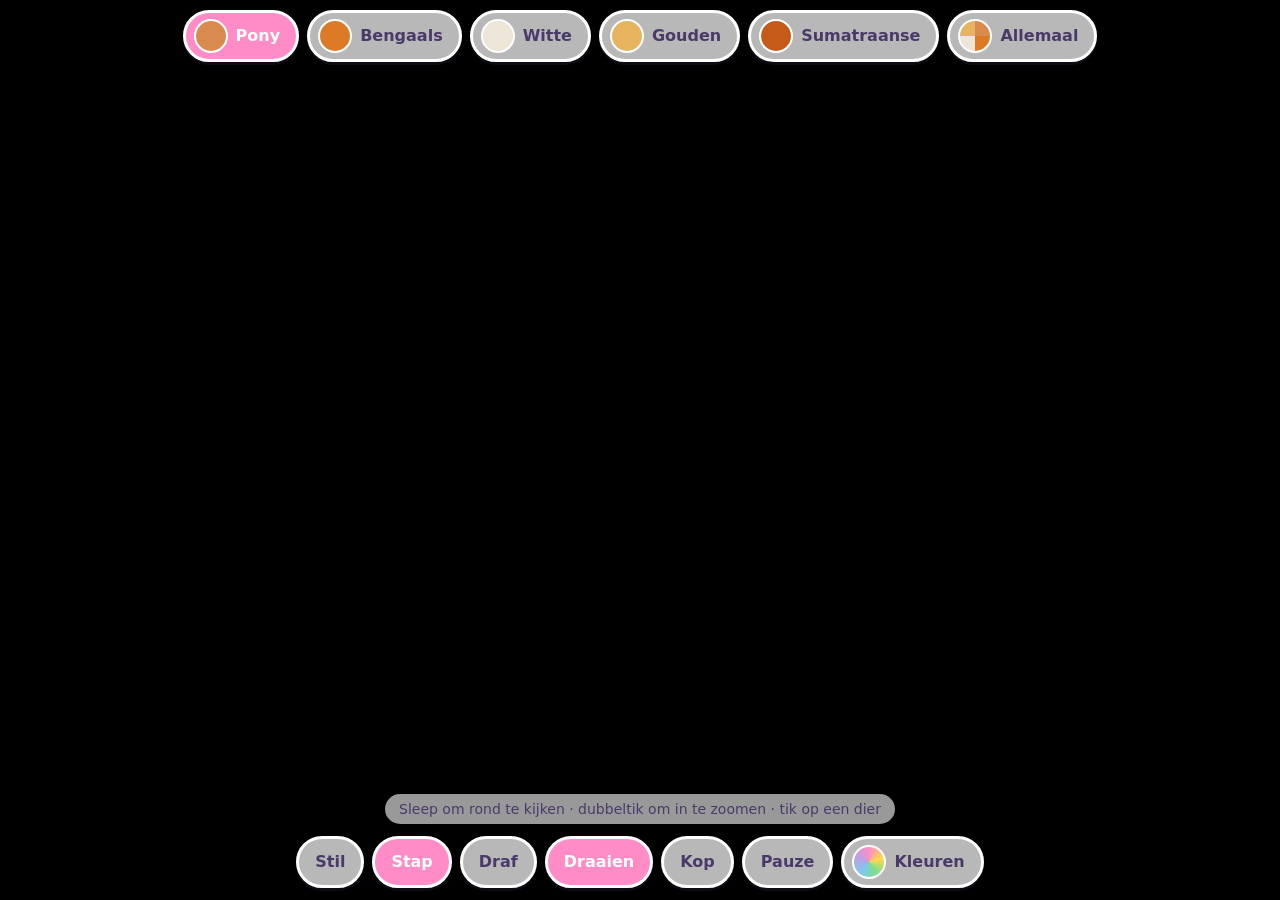
<file: dieren.html>
<!doctype html>
<html lang="nl">
<head>
  <meta charset="utf-8">
  <meta name="viewport" content="width=device-width, initial-scale=1, maximum-scale=1, user-scalable=no, viewport-fit=cover">
  <meta name="theme-color" content="#8fd3ff">
  <title>Dierenproef: De Bloeiende Berg</title>
  <link rel="stylesheet" href="src/ui/stijl.css">
  <link rel="stylesheet" href="src/ui/dieren.css">
  <script type="importmap">
    { "imports": { "three": "./vendor/three/three.module.min.js" } }
  </script>
</head>
<body>
  <canvas id="spelbeeld"></canvas>
  <div id="ui"></div>
  <script type="module" src="src/dierenproef.js"></script>
</body>
</html>
</file>
<file: src/ui/stijl.css>
html, body {
  margin: 0;
  height: 100%;
  overflow: hidden;
  background: #8fd3ff;
  touch-action: none;
  user-select: none;
  -webkit-user-select: none;
  -webkit-tap-highlight-color: transparent;
  font-family: system-ui, -apple-system, "Segoe UI", Roboto, sans-serif;
}

#spelbeeld {
  position: fixed;
  inset: 0;
  width: 100%;
  height: 100%;
  display: block;
}

#ui {
  position: fixed;
  inset: 0;
  pointer-events: none;
}

.debugscherm {
  position: absolute;
  top: calc(84px + env(safe-area-inset-top));
  left: calc(8px + env(safe-area-inset-left));
  padding: 6px 10px;
  border-radius: 8px;
  background: rgba(0, 0, 0, 0.55);
  color: #fff;
  font: 12px/1.45 ui-monospace, Consolas, monospace;
  white-space: pre;
}

/* --- Prestatievlucht (?vlucht=1): voortgang bovenaan, uitslag in het midden --- */
.vluchtlabel {
  position: absolute;
  top: calc(14px + env(safe-area-inset-top));
  left: 50%;
  transform: translateX(-50%);
  padding: 6px 14px;
  border-radius: 999px;
  background: rgba(0, 0, 0, 0.5);
  color: #fff;
  font: 600 14px/1.3 system-ui, sans-serif;
}
.vluchtuitslag {
  position: absolute;
  top: 50%;
  left: 50%;
  transform: translate(-50%, -50%);
  pointer-events: auto;
  min-width: 300px;
  padding: 16px 22px 18px;
  border-radius: 18px;
  background: rgba(255, 255, 255, 0.95);
  box-shadow: 0 6px 30px rgba(0, 40, 80, 0.25);
  color: #234;
  font: 15px/1.5 system-ui, sans-serif;
}
.vluchtuitslag h2 {
  margin: 0 0 8px;
  font-size: 19px;
  color: #c2407e;
}
.vluchtuitslag td {
  padding: 2px 12px 2px 0;
}
.vluchtuitslag .goed {
  color: #1c8a4a;
}
.vluchtuitslag .slecht {
  color: #c0392b;
}
.vluchtuitslag .knoppen {
  display: flex;
  gap: 10px;
  margin-top: 12px;
}
.vluchtuitslag button {
  flex: 1;
  padding: 9px 0;
  border: 0;
  border-radius: 12px;
  background: #ff7fb0;
  color: #fff;
  font: 600 15px system-ui, sans-serif;
}

/* --- Touchbediening (TP 8, GD 4): alleen zichtbaar op touchtoestellen --- */
.touchlaag {
  display: none;
}
body.touch .touchlaag {
  display: block;
}
body.touch .toetshulp {
  display: none;
}

.joystick {
  position: absolute;
  width: calc(var(--stick) * 2);
  height: calc(var(--stick) * 2);
  transform: translate(-50%, -50%);
  border-radius: 50%;
  background: radial-gradient(circle, rgba(255, 255, 255, 0.18), rgba(255, 255, 255, 0.32));
  border: 0.6vh solid rgba(255, 255, 255, 0.7);
  box-sizing: border-box;
  opacity: 0;
  transition: opacity 0.12s;
  pointer-events: none;
}
.joystick.zichtbaar {
  opacity: 1;
}
.knop-stick {
  position: absolute;
  left: 50%;
  top: 50%;
  width: calc(var(--stick) * 0.9);
  height: calc(var(--stick) * 0.9);
  transform: translate(-50%, -50%);
  border-radius: 50%;
  background: radial-gradient(circle at 35% 30%, #fff, #ffd0e4);
  box-shadow: 0 0.6vh 1.6vh rgba(120, 30, 70, 0.35);
}

.touchknop {
  position: absolute;
  padding: 0;
  border: none;
  border-radius: 50%;
  pointer-events: auto;
  touch-action: none;
  display: grid;
  place-items: center;
  box-shadow: 0 1vh 0 rgba(0, 0, 0, 0.18), 0 1.4vh 2.4vh rgba(0, 0, 0, 0.2);
  transition: transform 0.06s, box-shadow 0.06s;
  -webkit-user-select: none;
  user-select: none;
}
.touchknop svg {
  width: 62%;
  height: 62%;
  pointer-events: none;
}
.touchknop.ingedrukt {
  transform: translateY(0.8vh) scale(0.94);
  box-shadow: 0 0.2vh 0 rgba(0, 0, 0, 0.18), 0 0.4vh 1vh rgba(0, 0, 0, 0.2);
}
.springknop {
  width: var(--spring);
  height: var(--spring);
  right: calc(var(--rand) + env(safe-area-inset-right));
  bottom: calc(var(--rand) + env(safe-area-inset-bottom));
  background: radial-gradient(circle at 35% 30%, #ffb3d1, #ff6fa8 70%, #e2508b);
}
.actieknop {
  width: var(--actie);
  height: var(--actie);
  right: calc(var(--rand) + var(--spring) + 3vh + env(safe-area-inset-right));
  bottom: calc(var(--rand) + var(--spring) * 0.45 + env(safe-area-inset-bottom));
  background: radial-gradient(circle at 35% 30%, #b8f5e4, #5fd3b3 70%, #3bb594);
}

.fluitknop {
  width: var(--fluit);
  height: var(--fluit);
  right: calc(var(--rand) + env(safe-area-inset-right));
  bottom: calc(var(--rand) + var(--spring) + 4vh + env(safe-area-inset-bottom));
  background: radial-gradient(circle at 35% 30%, #fff1b8, #ffcf4d 70%, #e8a91c);
}
.actieknop.wenkt {
  animation: wenk 1.1s ease-in-out infinite;
}
@keyframes wenk {
  0%, 100% { box-shadow: 0 1vh 0 rgba(0, 0, 0, 0.18), 0 0 0 0 rgba(255, 255, 255, 0.9); }
  50% { box-shadow: 0 1vh 0 rgba(0, 0, 0, 0.18), 0 0 0 2.2vh rgba(255, 255, 255, 0); }
}

/* --- "Draai je toestel": alleen op touchtoestellen in staande stand --- */
.draaischerm {
  display: none;
}
@media (orientation: portrait) {
  body.touch .draaischerm {
    display: grid;
    place-items: center;
    position: fixed;
    inset: 0;
    background: linear-gradient(160deg, #8fd3ff, #ffb3d1);
    pointer-events: auto;
    z-index: 10;
  }
  body.touch .touchlaag {
    display: none;
  }
}
.draaischerm svg {
  width: min(60vw, 60vh);
  height: min(60vw, 60vh);
}
.draaitoestel {
  transform-origin: 100px 90px;
  animation: draai 2.4s ease-in-out infinite;
}
@keyframes draai {
  0%, 25% { transform: rotate(0deg); }
  55%, 85% { transform: rotate(-90deg); }
  100% { transform: rotate(0deg); }
}

/* --- Toetsenhulp op pc --- */
.toetshulp {
  position: absolute;
  left: 50%;
  bottom: 16px;
  transform: translateX(-50%);
  display: flex;
  gap: 14px;
  flex-wrap: wrap;
  justify-content: center;
  padding: 8px 14px;
  border-radius: 12px;
  background: rgba(255, 255, 255, 0.75);
  color: #6b2a4a;
  font-size: 14px;
  white-space: nowrap;
  transition: opacity 1.5s;
}
.toetshulp.weg {
  opacity: 0;
}
.toetshulp kbd {
  display: inline-block;
  min-width: 1.2em;
  margin-right: 2px;
  padding: 1px 5px;
  border-radius: 5px;
  background: #fff;
  border: 1px solid #e0a8c4;
  border-bottom-width: 3px;
  font: 12px/1.4 system-ui, sans-serif;
  text-align: center;
}

/* --- HUD (GD 13): bloesemteller --- */
.bloesemteller {
  position: absolute;
  top: calc(12px + env(safe-area-inset-top));
  left: calc(14px + env(safe-area-inset-left));
  display: flex;
  align-items: center;
  gap: 8px;
  height: 56px;
  padding: 0 20px 0 8px;
  border-radius: 28px;
  background: rgba(255, 255, 255, 0.78);
  box-shadow: 0 3px 10px rgba(194, 65, 122, 0.25);
  color: #c2417a;
  font: 800 30px/1 system-ui, -apple-system, "Segoe UI", Roboto, sans-serif;
}
.bloesemteller svg {
  width: 46px;
  height: 46px;
}
.bloesemteller.wip {
  animation: wip 0.35s ease-out;
}
.bloesemteller.wip svg {
  animation: draai 0.5s ease-out;
}
@keyframes wip {
  0% { transform: scale(1); }
  40% { transform: scale(1.22); }
  100% { transform: scale(1); }
}
@keyframes draai {
  from { transform: rotate(-72deg); }
  to { transform: rotate(0); }
}

/* --- Op de pony: galopmeter (een wortel met een balkje) --- */
.galopmeter {
  position: absolute;
  top: calc(78px + env(safe-area-inset-top));
  left: calc(14px + env(safe-area-inset-left));
  display: flex;
  align-items: center;
  gap: 6px;
  height: 46px;
  padding: 0 14px 0 6px;
  border-radius: 23px;
  background: rgba(255, 255, 255, 0.78);
  box-shadow: 0 3px 10px rgba(200, 110, 30, 0.25);
  opacity: 0;
  transform: translateX(-20px);
  transition: opacity 0.3s, transform 0.3s;
  pointer-events: none;
}
.galopmeter.zichtbaar {
  opacity: 1;
  transform: none;
}
.galopmeter svg {
  width: 38px;
  height: 38px;
}
.galopmeter .balk {
  width: 120px;
  height: 16px;
  border-radius: 8px;
  background: #ffe6cf;
  overflow: hidden;
  box-shadow: inset 0 2px 3px rgba(0, 0, 0, 0.12);
}
.galopmeter .vulling {
  height: 100%;
  border-radius: 8px;
  background: linear-gradient(90deg, #ffb45e, #ff8a2a);
  transition: width 0.15s;
}
.galopmeter.actief .vulling {
  background: linear-gradient(90deg, #ffd84d, #ff8a2a, #ff6fae);
  background-size: 200% 100%;
  animation: glans 0.6s linear infinite;
}
@keyframes glans {
  from { background-position: 0 0; }
  to { background-position: 200% 0; }
}
.galopmeter.wip {
  animation: wip 0.35s ease-out;
}

/* --- De ronde in de springweide: tijd en vijf hindernissen --- */
.rondebalk {
  position: absolute;
  top: calc(12px + env(safe-area-inset-top));
  left: 50%;
  display: flex;
  align-items: center;
  gap: 6px;
  height: 52px;
  padding: 0 14px;
  border-radius: 26px;
  background: rgba(255, 255, 255, 0.8);
  box-shadow: 0 3px 10px rgba(194, 65, 122, 0.25);
  color: #c2417a;
  font: 800 26px/1 system-ui, -apple-system, "Segoe UI", Roboto, sans-serif;
  font-variant-numeric: tabular-nums;
  opacity: 0;
  transform: translate(-50%, -20px);
  transition: opacity 0.3s, transform 0.3s;
  pointer-events: none;
}
.rondebalk.zichtbaar {
  opacity: 1;
  transform: translate(-50%, 0);
}
.rondetijd {
  min-width: 86px;
  margin-right: 4px;
}
.hindernisicoon {
  display: grid;
  place-items: center;
  width: 38px;
  height: 38px;
  border-radius: 50%;
  background: #eee6ee;
  filter: grayscale(1) opacity(0.55);
  transition: filter 0.3s, background 0.3s, transform 0.3s;
}
.hindernisicoon svg {
  width: 30px;
  height: 30px;
}
.hindernisicoon.gedaan {
  background: #fff6c8;
  filter: none;
  animation: wip 0.4s ease-out;
}
/* Het vlot bouwen (stap 10): de vier bouwstukken. */
.bouwbalk {
  gap: 8px;
}
.hindernisicoon.wip {
  animation: wip 0.5s ease-out 2;
}
.hindernisicoon.perfect {
  background: radial-gradient(circle, #fff6c8 55%, #ffd84d);
  box-shadow: 0 0 10px #ffd84d;
}

/* --- Rozet als je een ronde uitrijdt --- */
.rondekaart {
  position: absolute;
  left: 50%;
  top: 22%;
  display: flex;
  flex-direction: column;
  align-items: center;
  gap: 4px;
  transform: translate(-50%, 0) scale(0.3);
  opacity: 0;
  pointer-events: none;
  transition: opacity 0.4s, transform 0.5s cubic-bezier(0.2, 1.6, 0.4, 1);
}
.rondekaart.zichtbaar {
  opacity: 1;
  transform: translate(-50%, 0) scale(1);
}
.rozet svg {
  width: min(22vh, 150px);
  height: min(26vh, 180px);
  filter: drop-shadow(0 4px 8px rgba(120, 30, 70, 0.3));
  animation: zwaai 2s ease-in-out infinite;
}
@keyframes zwaai {
  0%, 100% { transform: rotate(-6deg); }
  50% { transform: rotate(6deg); }
}
.kaarttijd {
  display: flex;
  align-items: center;
  gap: 8px;
  padding: 6px 20px;
  border-radius: 24px;
  background: rgba(255, 255, 255, 0.9);
  color: #c2417a;
  font: 900 36px/1 system-ui, -apple-system, "Segoe UI", Roboto, sans-serif;
  font-variant-numeric: tabular-nums;
}
.kroon svg {
  width: 44px;
  height: 30px;
}
.sterren {
  display: flex;
  gap: 2px;
}
.sterren svg {
  width: 40px;
  height: 40px;
  filter: drop-shadow(0 2px 3px rgba(0, 0, 0, 0.2));
}

/* --- Pc: welke toets doet de actie --- */
.actiehint {
  position: absolute;
  left: 50%;
  bottom: 120px;
  display: flex;
  align-items: center;
  gap: 6px;
  padding: 6px 12px;
  border-radius: 18px;
  background: rgba(255, 255, 255, 0.85);
  box-shadow: 0 3px 10px rgba(47, 125, 109, 0.3);
  opacity: 0;
  transform: translate(-50%, 10px);
  transition: opacity 0.25s, transform 0.25s;
  pointer-events: none;
}
.actiehint.zichtbaar {
  opacity: 1;
  transform: translate(-50%, 0);
}
.actiehint kbd {
  min-width: 1.4em;
  padding: 2px 7px;
  border-radius: 6px;
  background: #fff;
  border: 1px solid #8fd3c0;
  border-bottom-width: 3px;
  color: #2f7d6d;
  font: 700 16px/1.3 system-ui, sans-serif;
  text-align: center;
}
.actiehint svg {
  width: 34px;
  height: 34px;
}
body.touch .actiehint {
  display: none;
}

/* --- De brulknop: een tijgerkopje met de brulmeter als ring (GD 8) --- */
.brulknop {
  position: absolute;
  right: calc(18px + env(safe-area-inset-right));
  bottom: calc(18px + env(safe-area-inset-bottom));
  width: 84px;
  height: 84px;
  padding: 0;
  border: none;
  border-radius: 50%;
  background: radial-gradient(circle at 35% 30%, #fff7e6, #ffe0b0 70%, #f7c27a);
  box-shadow: 0 6px 0 rgba(0, 0, 0, 0.16), 0 8px 16px rgba(0, 0, 0, 0.2);
  pointer-events: auto;
  touch-action: none;
  cursor: pointer;
  opacity: 0;
  transform: scale(0.6);
  transition: opacity 0.4s, transform 0.4s;
  visibility: hidden;
  -webkit-user-select: none;
  user-select: none;
}
.brulknop.zichtbaar {
  opacity: 1;
  transform: none;
  visibility: visible;
}
.brulknop svg {
  width: 100%;
  height: 100%;
  pointer-events: none;
}
.brulknop .ringbodem { stroke: rgba(120, 70, 20, 0.18); }
.brulknop .ring { stroke: #ff9a2e; transition: stroke-dashoffset 0.25s; }
.brulknop.vol .ring { stroke: #ffcf2e; }
.brulknop.vol {
  animation: brulwenk 1s ease-in-out infinite;
}
.brulknop.vol .bek { d: path("M40 66 Q50 80 60 66"); }
.brulknop.ingedrukt { transform: translateY(5px) scale(0.94); }
.brulknop.schud { animation: brulschud 0.4s ease-in-out; }
@keyframes brulwenk {
  0%, 100% { box-shadow: 0 6px 0 rgba(0, 0, 0, 0.16), 0 0 0 0 rgba(255, 207, 46, 0.95); transform: scale(1); }
  50% { box-shadow: 0 6px 0 rgba(0, 0, 0, 0.16), 0 0 0 18px rgba(255, 207, 46, 0); transform: scale(1.07); }
}
@keyframes brulschud {
  0%, 100% { transform: none; }
  20% { transform: translateX(-6px) rotate(-6deg); }
  45% { transform: translateX(6px) rotate(6deg); }
  70% { transform: translateX(-4px) rotate(-3deg); }
}
/* Op touch: links van de fluitknop, boven de actieknop. */
body.touch .brulknop {
  width: var(--brul, 15vh);
  height: var(--brul, 15vh);
  right: calc(5vh + 24vh + 4vh + env(safe-area-inset-right));
  bottom: calc(5vh + 24vh + 8vh + env(safe-area-inset-bottom));
}
.bloesemteller.schat {
  animation: schatwip 0.9s ease-out;
}
@keyframes schatwip {
  0% { transform: scale(1); }
  30% { transform: scale(1.6) rotate(-6deg); }
  60% { transform: scale(1.25) rotate(4deg); }
  100% { transform: scale(1); }
}

/* --- Klimmen (stap 9): besturing wisselen, laten zakken, de graad van de route, de sleeplijn --- */
.klimhud {
  display: none;
}
body.klimt .klimhud {
  display: block;
}
.klimknop {
  position: absolute;
  padding: 0;
  border: none;
  border-radius: 22px;
  pointer-events: auto;
  touch-action: none;
  display: grid;
  place-items: center;
  box-shadow: 0 6px 0 rgba(0, 0, 0, 0.16), 0 8px 16px rgba(0, 0, 0, 0.2);
  transition: transform 0.06s;
  cursor: pointer;
  -webkit-user-select: none;
  user-select: none;
}
.klimknop.ingedrukt {
  transform: translateY(5px) scale(0.94);
}
.klimknop svg {
  width: 62%;
  height: 62%;
  pointer-events: none;
}
.besturingknop {
  top: calc(84px + env(safe-area-inset-top));
  left: calc(16px + env(safe-area-inset-left));
  width: 92px;
  height: 104px;
  grid-template-rows: 1fr auto;
  padding-bottom: 8px;
  background: radial-gradient(circle at 35% 30%, #ffb3d1, #ff6fa8 70%, #e2508b);
  color: #fff;
  font: 800 15px/1 system-ui, sans-serif;
  text-shadow: 0 1px 2px rgba(120, 30, 70, 0.5);
}
.besturingknop svg {
  width: 70px;
  height: 70px;
}
.besturingknop.handen {
  background: radial-gradient(circle at 35% 30%, #b8f5e4, #5fd3b3 70%, #3bb594);
  text-shadow: 0 1px 2px rgba(20, 90, 70, 0.5);
}
.zakknop {
  top: calc(16px + env(safe-area-inset-top));
  right: calc(16px + env(safe-area-inset-right));
  width: 84px;
  height: 84px;
  border-radius: 50%;
  background: radial-gradient(circle at 35% 30%, #fff1b8, #ffcf4d 70%, #e8a91c);
}
.routebadge {
  position: absolute;
  top: calc(26px + env(safe-area-inset-top));
  left: 50%;
  transform: translateX(-50%);
  min-width: 64px;
  padding: 8px 18px;
  border-radius: 999px;
  border: 4px solid #fff;
  color: #fff;
  font: 900 28px/1 system-ui, sans-serif;
  text-align: center;
  text-shadow: 0 2px 3px rgba(60, 20, 40, 0.35);
  box-shadow: 0 4px 12px rgba(0, 0, 0, 0.2);
}
.sleeplijn {
  position: absolute;
  inset: 0;
  pointer-events: none;
  opacity: 0;
}
.klimhud.sleept .sleeplijn {
  opacity: 1;
}
.sleeplijn line {
  stroke: #fff;
  stroke-width: 6;
  stroke-dasharray: 2 12;
  stroke-linecap: round;
}
.sleeplijn circle {
  fill: rgba(255, 255, 255, 0.55);
  stroke: #fff;
  stroke-width: 4;
}
/* Aan de wand: geen fluitknop of brulknop (de actieknop schudt uit); de springknop blijft voor de dyno (stap 15a). */
body.klimt .fluitknop,
body.klimt .brulknop {
  display: none;
}
/* Het pofzakje (magnesium, stap 15a): onder de zakknop, met een bolletje per beurt. */
.krijtknop {
  top: calc(116px + env(safe-area-inset-top));
  right: calc(16px + env(safe-area-inset-right));
  width: 84px;
  height: 84px;
  border-radius: 50%;
  background: radial-gradient(circle at 35% 30%, #ffffff, #ffe3f0 70%, #ffc2dc);
}
.krijtknop svg {
  width: 58%;
  height: 58%;
  margin-top: -10%;
}
.krijtbolletjes {
  position: absolute;
  bottom: 9%;
  left: 50%;
  transform: translateX(-50%);
  display: flex;
  gap: 4px;
  pointer-events: none;
}
.krijtbolletjes i {
  width: 9px;
  height: 9px;
  border-radius: 50%;
  background: #ff5fa2;
  box-shadow: 0 1px 2px rgba(120, 30, 70, 0.4);
}
.krijtbolletjes i.op {
  background: rgba(194, 65, 122, 0.22);
  box-shadow: none;
}
.krijtknop.leeg {
  filter: saturate(0.4);
}
.krijtknop.nee {
  animation: krijtnee 0.4s;
}
@keyframes krijtnee {
  25% { transform: translateX(-6px); }
  75% { transform: translateX(6px); }
}
body.touch .krijtknop {
  top: calc(16px + 14vh + 12px + env(safe-area-inset-top));
  width: 14vh;
  height: 14vh;
}
body.touch .krijtbolletjes i {
  width: 1.4vh;
  height: 1.4vh;
}
body.touch .besturingknop {
  width: 15vh;
  height: 17vh;
  font-size: 2.4vh;
}
body.touch .besturingknop svg {
  width: 11vh;
  height: 11vh;
}
body.touch .zakknop {
  width: 14vh;
  height: 14vh;
}
.klimtoetsen {
  position: absolute;
  left: 50%;
  bottom: calc(12px + env(safe-area-inset-bottom));
  transform: translateX(-50%);
  display: flex;
  gap: 14px;
  padding: 6px 14px;
  border-radius: 16px;
  background: rgba(255, 255, 255, 0.78);
  color: #6a3a5a;
  font: 600 13px/1.6 system-ui, sans-serif;
  white-space: nowrap;
}
.klimtoetsen kbd {
  padding: 0 5px;
  margin-right: 3px;
  border-radius: 5px;
  background: #fff;
  border: 1px solid #f0b6cf;
  border-bottom-width: 2px;
  font: 700 12px/1.4 system-ui, sans-serif;
}
body.touch .klimtoetsen {
  display: none;
}
body.klimt .toetshulp,
body.klimt .actiehint {
  display: none;
}
</file>
<file: src/ui/dieren.css>
/* Knoppen van de dierenproef (dieren.html): groot, rond en duidelijk, ook voor kleine vingers. */
.dierknoppen {
  position: absolute;
  left: 0;
  right: 0;
  display: flex;
  justify-content: center;
  flex-wrap: wrap;
  gap: 8px;
  padding: 0 12px;
  pointer-events: none;
}
.dierknoppen.boven { top: calc(10px + env(safe-area-inset-top)); }
.dierknoppen.onder { bottom: calc(12px + env(safe-area-inset-bottom)); }

.dierknop {
  pointer-events: auto;
  display: flex;
  align-items: center;
  gap: 8px;
  min-height: 48px;
  padding: 6px 16px 6px 8px;
  border: 3px solid #ffffff;
  border-radius: 999px;
  background: rgba(255, 255, 255, 0.72);
  color: #4a3a6a;
  font: 600 16px/1 system-ui, -apple-system, "Segoe UI", Roboto, sans-serif;
  box-shadow: 0 3px 0 rgba(74, 58, 106, 0.18);
  cursor: pointer;
  transition: transform 0.12s, background 0.12s;
}
.dierknop:active { transform: scale(0.95); }
.dierknop.aan {
  background: #ff8cc6;
  color: #ffffff;
  border-color: #ffffff;
}
.dierknop .stip {
  width: 30px;
  height: 30px;
  border-radius: 50%;
  border: 2px solid #ffffff;
  flex: none;
}
.dierknop.klein { padding: 6px 16px; }

.dierenuitleg {
  position: absolute;
  left: 50%;
  bottom: calc(76px + env(safe-area-inset-bottom));
  transform: translateX(-50%);
  padding: 6px 14px;
  border-radius: 999px;
  background: rgba(255, 255, 255, 0.6);
  color: #4a3a6a;
  font: 500 14px/1.3 system-ui, -apple-system, "Segoe UI", Roboto, sans-serif;
  white-space: nowrap;
  pointer-events: none;
  transition: opacity 1s;
}

/* Kleurenpaneel van de pony: grote ronde kleurbolletjes, links op het scherm. */
.kleurpaneel {
  position: absolute;
  left: calc(10px + env(safe-area-inset-left));
  top: 50%;
  transform: translateY(-50%);
  max-width: min(400px, 46vw);
  max-height: calc(100% - 150px);
  overflow-y: auto;
  padding: 10px 12px;
  border: 3px solid #ffffff;
  border-radius: 22px;
  background: rgba(255, 255, 255, 0.78);
  box-shadow: 0 3px 0 rgba(74, 58, 106, 0.18);
  pointer-events: auto; /* de laag #ui laat tikken door naar het beeld; het paneel moet ze zelf opvangen */
  touch-action: pan-y;
}
.kleurrij {
  display: flex;
  flex-wrap: wrap;
  align-items: center;
  gap: 6px;
  margin-bottom: 8px;
}
.kleurnaam {
  width: 100%;
  color: #4a3a6a;
  font: 700 14px/1 system-ui, -apple-system, "Segoe UI", Roboto, sans-serif;
}
.staal {
  position: relative;
  width: 38px;
  height: 38px;
  border-radius: 50%;
  border: 3px solid #ffffff;
  box-shadow: 0 2px 0 rgba(74, 58, 106, 0.25);
  cursor: pointer;
  padding: 0;
}
.staal.aan { outline: 4px solid #ff8cc6; outline-offset: 1px; }
.staal.regenboog { background: conic-gradient(#ff5f5f, #ffd84d, #7ee08a, #5fc8ff, #9b7be0, #ff5fb0, #ff5f5f); }
.staal.regenboog input { position: absolute; inset: 0; opacity: 0; width: 100%; height: 100%; cursor: pointer; }
.kleurterug { min-height: 36px; font-size: 14px; }
.kleurcodes {
  margin-top: 8px;
  color: #7a6a94;
  font: 500 11px/1.4 ui-monospace, Consolas, monospace;
  user-select: text;
}

@media (max-height: 460px) {
  .staal { width: 32px; height: 32px; }
  .kleurrij { margin-bottom: 4px; }
  .dierknop { min-height: 40px; font-size: 14px; padding: 4px 12px 4px 6px; }
  .dierknop .stip { width: 24px; height: 24px; }
  .dierenuitleg { bottom: calc(62px + env(safe-area-inset-bottom)); font-size: 12px; }
}
</file>
